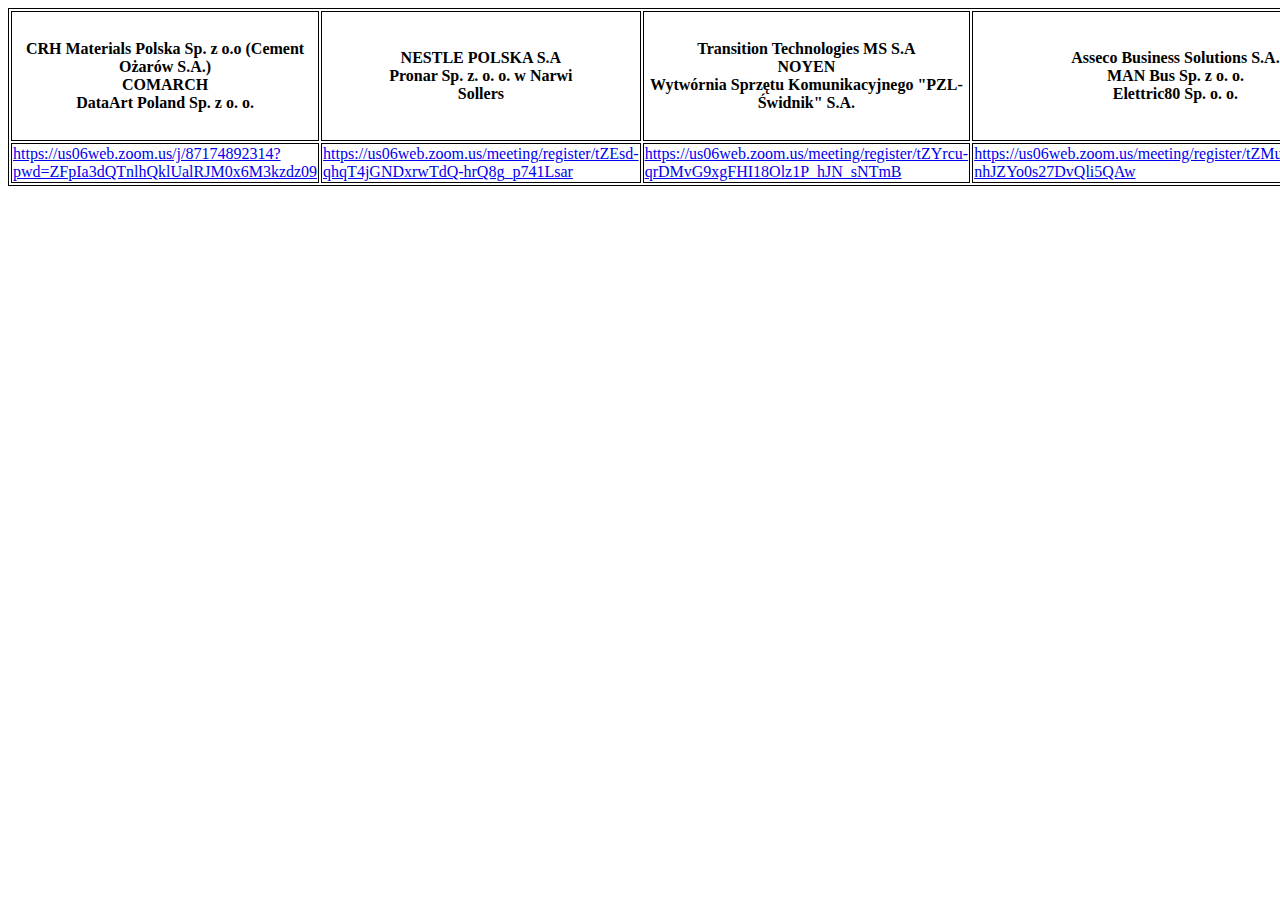
<file: targi_pracy/linki.html>
<!DOCTYPE html>
<html lang="en">

<head>
    <meta charset="UTF-8">
    <meta name="viewport" content="width=device-width, initial-scale=1.0">
    <title>Linki</title>
</head>
<style>
    table,
    th,
    td {
        border: 1px solid black;
    }
</style>

<body>
    <table style="width:100%">
        <tr>
            <th> CRH Materials Polska Sp. z o.o (Cement Ożarów S.A.)<br>
                COMARCH<br>
                DataArt Poland Sp. z o. o. </th>
            <th>NESTLE POLSKA S.A<br>
                Pronar Sp. z. o. o. w Narwi<br>
                Sollers</th>
            <th>Transition Technologies MS S.A<br>
                NOYEN<br>
                Wytwórnia Sprzętu Komunikacyjnego "PZL-Świdnik" S.A.</th>
            <th>Asseco Business Solutions S.A.<br>
                MAN Bus Sp. z o. o.<br>
                Elettric80 Sp. o. o.</th>
            <th>PROZAP Sp. z o.o.<br>
                RTB HOUSE S.A.<br>
                iLOT</th>
            <th>
                SIPMA S.A. (razem z GRUPA SIPMA)<br>
                ZF Group<br>
                Hulanicki Bednarek Sp. z o.o.</th>
            <th> POLSKIE ZAKŁADY ZBOŻOWE LUBELLA GMW Sp. z o.o. Sp.k.
                L’Oréal
            </th>
            <th>Miejski Urząd Pracy w Lublinie</th>
            <th>Centrum Edukacji i Pracy Młodzieży OHP w Lublinie</th>
            <th>Wojewódzki Urząd Pracy w Lublinie</th>
            <th>Wojewódzki Urząd Pracy w Lublinie, Wydział Naboru i Pomocy Technicznej RPO WL oraz Wydział Realizacji PO WER</th>
        </tr>
        <tr>
            <td><a href="https://us06web.zoom.us/j/87174892314?pwd=ZFpIa3dQTnlhQklUalRJM0x6M3kzdz09">https://us06web.zoom.us/j/87174892314?pwd=ZFpIa3dQTnlhQklUalRJM0x6M3kzdz09</a></td>
            <td><a href="https://us06web.zoom.us/meeting/register/tZEsd-qhqT4jGNDxrwTdQ-hrQ8g_p741Lsar">https://us06web.zoom.us/meeting/register/tZEsd-qhqT4jGNDxrwTdQ-hrQ8g_p741Lsar</a></td>
            <td><a href="https://us06web.zoom.us/meeting/register/tZYrcu-qrDMvG9xgFHI18Olz1P_hJN_sNTmB">https://us06web.zoom.us/meeting/register/tZYrcu-qrDMvG9xgFHI18Olz1P_hJN_sNTmB</a></td>
            <td><a href="https://us06web.zoom.us/meeting/register/tZMucu2rrDsuEtc7-nhJZYo0s27DvQli5QAw">https://us06web.zoom.us/meeting/register/tZMucu2rrDsuEtc7-nhJZYo0s27DvQli5QAw</a></td>
            <td><a href="https://us06web.zoom.us/meeting/register/tZwvceqvpzIvGdEzkoztbnGYpCyMgGxH4Pav">https://us06web.zoom.us/meeting/register/tZwvceqvpzIvGdEzkoztbnGYpCyMgGxH4Pav</a></td>
            <td><a href="https://us06web.zoom.us/meeting/register/tZckde6trj4tEtFsu07MvaulZQZ9CtLXSz5u">https://us06web.zoom.us/meeting/register/tZckde6trj4tEtFsu07MvaulZQZ9CtLXSz5u</a></td>
            <td><a href="https://us06web.zoom.us/meeting/register/tZcof-CppzMuGdSS3wnsQ-CsD3rmn0FmW_Mq">https://us06web.zoom.us/meeting/register/tZcof-CppzMuGdSS3wnsQ-CsD3rmn0FmW_Mq</a></td>
            <td><a href="https://meet.google.com/kum-mszi-zyp"></a>https://meet.google.com/kum-mszi-zyp</td>
            <td><a href="meet.google.com/xco-dinq-rnw"></a>meet.google.com/xco-dinq-rnw</td>
            <td><a href="meet.google.com/cqr-xsuy-ees"></a>meet.google.com/cqr-xsuy-ees</td>
            <td><a href="meet.google.com/vdk-dokr-mrs"></a>meet.google.com/vdk-dokr-mrs</td>
        </tr>
    </table>
</body>

</html>
</file>
